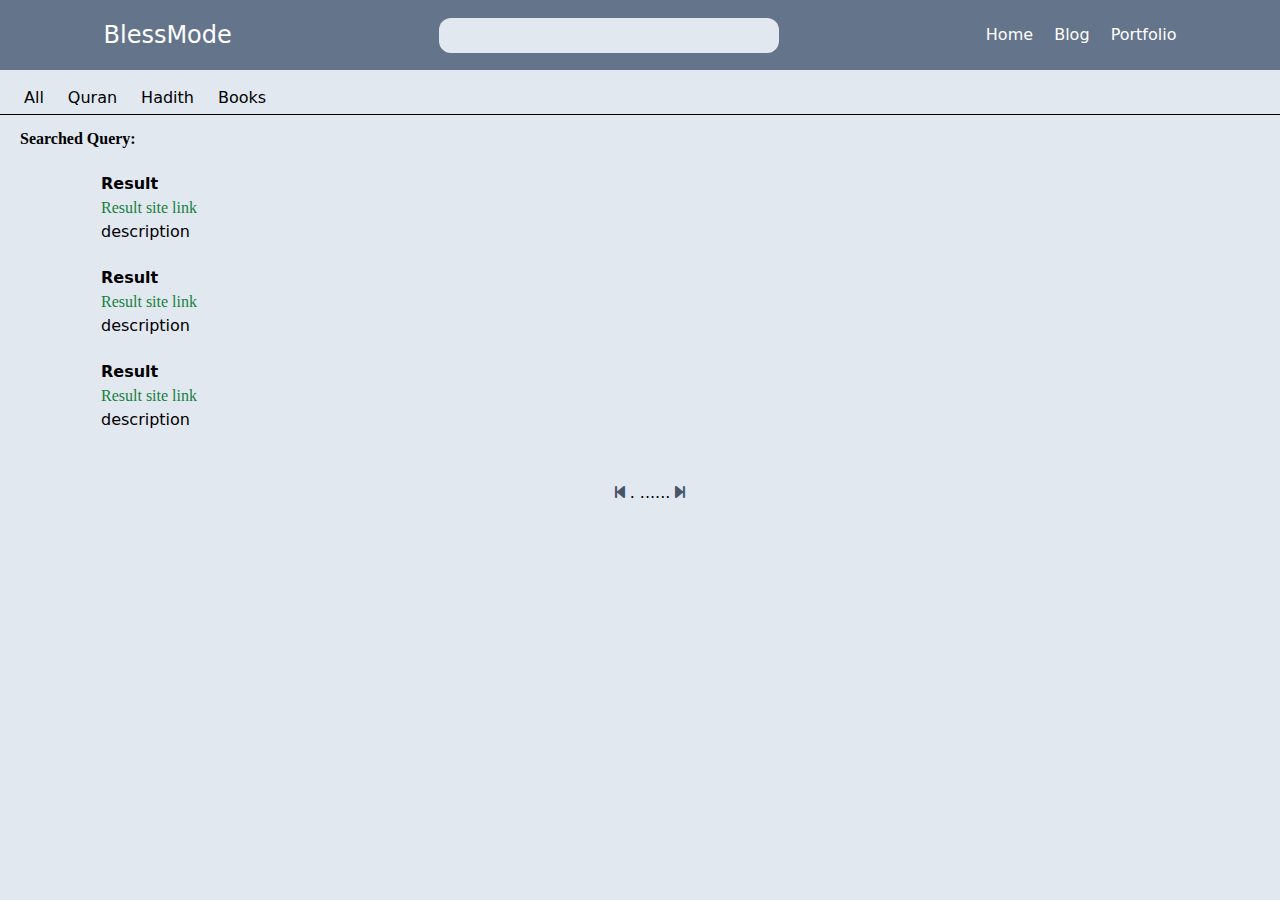
<file: result.html>
<!DOCTYPE html>
<html lang="en">
    <head>
        <meta charset="UTF-8">
        <meta name="viewport" content="width=device-width, initial-scale=1.0">
        <link rel="stylesheet" href="style.css" class="css">
        <link rel="stylesheet" href="https://cdnjs.cloudflare.com/ajax/libs/font-awesome/6.0.0-beta3/css/all.min.css">
        <title>Bless Mode</title>
    </head>
<body class="grid bg-slate-200">
    <!-- Navbarrr -->
    <nav class="bg-slate-500 h-[70px] justify-around items-center flex text-white">
        <div>
            <a href="" class="text-2xl hover:text-black">BlessMode</a>
        </div>
        <div>
            <form action="" method="get">
                <input type="text" id="search" class="bg-slate-200 text-black w-[340px] h-[35px] rounded-xl px-4" required>
            </form>
            
        </div>
        <div class="space-x-4 ">
            <a href="/" class="hover:text-purple-200">Home</a>
            <a href="" class="hover:text-purple-200">Blog</a>
            <a href="" class="hover:text-purple-200">Portfolio</a>
        </div>
    </nav>
    <!-- Navbarrr -->
    <!-- Sorting with query -->
    <div>
        <div class="flex space-x-6 ml-6">
            <a href="" class="flex justify-center items-end h-10 hover:text-slate-500 hover:underline">All</a>
            <a href="" class="flex justify-center items-end h-10 hover:text-slate-500 hover:underline">Quran</a>
            <a href="" class="flex justify-center items-end h-10 hover:text-slate-500 hover:underline">Hadith</a>
            <a href="" class="flex justify-center items-end h-10 hover:text-slate-500 hover:underline">Books</a>
        </div>
        <hr class="border-t-black mt-1">
    </div>
    
    <!-- End Sorting with query -->
    <!-- Searched Query -->
    <div class="flex flex-col ml-5">
        <div class="mt-3 font-serif font-bold">
            <h2>Searched Query: </h2>
        </div>
        <div class="mt-5 ml-20 flex flex-col border  w-[450px]">
            <a href="hello" class="font-bold">Result</a>
            <a href="" class="text-green-700 font-serif">Result site link</a>
            <p>description</p>
        </div>
        <div class="mt-5 ml-20 flex flex-col border  w-[450px]">
            <a href="hello" class="font-bold">Result</a>
            <a href="" class="text-green-700 font-serif">Result site link</a>
            <p>description</p>
        </div>
        
        <div class="mt-5 ml-20 flex flex-col border  w-[450px]">
            <a href="hello" class="font-bold">Result</a>
            <a href="" class="text-green-700 font-serif">Result site link</a>
            <p>description</p>
        </div>
        <div class="flex items-end justify-center mt-12">
            <div>
            <a href=""><i class="fas fa-step-backward text-slate-600"></i></a>
        <a href="">.</a>
        <a href="">......</a>
        <a href=""><i class="fas fa-step-forward text-slate-600"></i></a>
            </div>
        </div>
    </div>
    <!-- End Searched Query -->
</body>
</html>
</file>
<file: style.css>
/*
! tailwindcss v3.4.3 | MIT License | https://tailwindcss.com
*/

/*
1. Prevent padding and border from affecting element width. (https://github.com/mozdevs/cssremedy/issues/4)
2. Allow adding a border to an element by just adding a border-width. (https://github.com/tailwindcss/tailwindcss/pull/116)
*/

*,
::before,
::after {
  box-sizing: border-box;
  /* 1 */
  border-width: 0;
  /* 2 */
  border-style: solid;
  /* 2 */
  border-color: #e5e7eb;
  /* 2 */
}

::before,
::after {
  --tw-content: '';
}

/*
1. Use a consistent sensible line-height in all browsers.
2. Prevent adjustments of font size after orientation changes in iOS.
3. Use a more readable tab size.
4. Use the user's configured `sans` font-family by default.
5. Use the user's configured `sans` font-feature-settings by default.
6. Use the user's configured `sans` font-variation-settings by default.
7. Disable tap highlights on iOS
*/

html,
:host {
  line-height: 1.5;
  /* 1 */
  -webkit-text-size-adjust: 100%;
  /* 2 */
  -moz-tab-size: 4;
  /* 3 */
  -o-tab-size: 4;
     tab-size: 4;
  /* 3 */
  font-family: ui-sans-serif, system-ui, sans-serif, "Apple Color Emoji", "Segoe UI Emoji", "Segoe UI Symbol", "Noto Color Emoji";
  /* 4 */
  font-feature-settings: normal;
  /* 5 */
  font-variation-settings: normal;
  /* 6 */
  -webkit-tap-highlight-color: transparent;
  /* 7 */
}

/*
1. Remove the margin in all browsers.
2. Inherit line-height from `html` so users can set them as a class directly on the `html` element.
*/

body {
  margin: 0;
  /* 1 */
  line-height: inherit;
  /* 2 */
}

/*
1. Add the correct height in Firefox.
2. Correct the inheritance of border color in Firefox. (https://bugzilla.mozilla.org/show_bug.cgi?id=190655)
3. Ensure horizontal rules are visible by default.
*/

hr {
  height: 0;
  /* 1 */
  color: inherit;
  /* 2 */
  border-top-width: 1px;
  /* 3 */
}

/*
Add the correct text decoration in Chrome, Edge, and Safari.
*/

abbr:where([title]) {
  -webkit-text-decoration: underline dotted;
          text-decoration: underline dotted;
}

/*
Remove the default font size and weight for headings.
*/

h1,
h2,
h3,
h4,
h5,
h6 {
  font-size: inherit;
  font-weight: inherit;
}

/*
Reset links to optimize for opt-in styling instead of opt-out.
*/

a {
  color: inherit;
  text-decoration: inherit;
}

/*
Add the correct font weight in Edge and Safari.
*/

b,
strong {
  font-weight: bolder;
}

/*
1. Use the user's configured `mono` font-family by default.
2. Use the user's configured `mono` font-feature-settings by default.
3. Use the user's configured `mono` font-variation-settings by default.
4. Correct the odd `em` font sizing in all browsers.
*/

code,
kbd,
samp,
pre {
  font-family: ui-monospace, SFMono-Regular, Menlo, Monaco, Consolas, "Liberation Mono", "Courier New", monospace;
  /* 1 */
  font-feature-settings: normal;
  /* 2 */
  font-variation-settings: normal;
  /* 3 */
  font-size: 1em;
  /* 4 */
}

/*
Add the correct font size in all browsers.
*/

small {
  font-size: 80%;
}

/*
Prevent `sub` and `sup` elements from affecting the line height in all browsers.
*/

sub,
sup {
  font-size: 75%;
  line-height: 0;
  position: relative;
  vertical-align: baseline;
}

sub {
  bottom: -0.25em;
}

sup {
  top: -0.5em;
}

/*
1. Remove text indentation from table contents in Chrome and Safari. (https://bugs.chromium.org/p/chromium/issues/detail?id=999088, https://bugs.webkit.org/show_bug.cgi?id=201297)
2. Correct table border color inheritance in all Chrome and Safari. (https://bugs.chromium.org/p/chromium/issues/detail?id=935729, https://bugs.webkit.org/show_bug.cgi?id=195016)
3. Remove gaps between table borders by default.
*/

table {
  text-indent: 0;
  /* 1 */
  border-color: inherit;
  /* 2 */
  border-collapse: collapse;
  /* 3 */
}

/*
1. Change the font styles in all browsers.
2. Remove the margin in Firefox and Safari.
3. Remove default padding in all browsers.
*/

button,
input,
optgroup,
select,
textarea {
  font-family: inherit;
  /* 1 */
  font-feature-settings: inherit;
  /* 1 */
  font-variation-settings: inherit;
  /* 1 */
  font-size: 100%;
  /* 1 */
  font-weight: inherit;
  /* 1 */
  line-height: inherit;
  /* 1 */
  letter-spacing: inherit;
  /* 1 */
  color: inherit;
  /* 1 */
  margin: 0;
  /* 2 */
  padding: 0;
  /* 3 */
}

/*
Remove the inheritance of text transform in Edge and Firefox.
*/

button,
select {
  text-transform: none;
}

/*
1. Correct the inability to style clickable types in iOS and Safari.
2. Remove default button styles.
*/

button,
input:where([type='button']),
input:where([type='reset']),
input:where([type='submit']) {
  -webkit-appearance: button;
  /* 1 */
  background-color: transparent;
  /* 2 */
  background-image: none;
  /* 2 */
}

/*
Use the modern Firefox focus style for all focusable elements.
*/

:-moz-focusring {
  outline: auto;
}

/*
Remove the additional `:invalid` styles in Firefox. (https://github.com/mozilla/gecko-dev/blob/2f9eacd9d3d995c937b4251a5557d95d494c9be1/layout/style/res/forms.css#L728-L737)
*/

:-moz-ui-invalid {
  box-shadow: none;
}

/*
Add the correct vertical alignment in Chrome and Firefox.
*/

progress {
  vertical-align: baseline;
}

/*
Correct the cursor style of increment and decrement buttons in Safari.
*/

::-webkit-inner-spin-button,
::-webkit-outer-spin-button {
  height: auto;
}

/*
1. Correct the odd appearance in Chrome and Safari.
2. Correct the outline style in Safari.
*/

[type='search'] {
  -webkit-appearance: textfield;
  /* 1 */
  outline-offset: -2px;
  /* 2 */
}

/*
Remove the inner padding in Chrome and Safari on macOS.
*/

::-webkit-search-decoration {
  -webkit-appearance: none;
}

/*
1. Correct the inability to style clickable types in iOS and Safari.
2. Change font properties to `inherit` in Safari.
*/

::-webkit-file-upload-button {
  -webkit-appearance: button;
  /* 1 */
  font: inherit;
  /* 2 */
}

/*
Add the correct display in Chrome and Safari.
*/

summary {
  display: list-item;
}

/*
Removes the default spacing and border for appropriate elements.
*/

blockquote,
dl,
dd,
h1,
h2,
h3,
h4,
h5,
h6,
hr,
figure,
p,
pre {
  margin: 0;
}

fieldset {
  margin: 0;
  padding: 0;
}

legend {
  padding: 0;
}

ol,
ul,
menu {
  list-style: none;
  margin: 0;
  padding: 0;
}

/*
Reset default styling for dialogs.
*/

dialog {
  padding: 0;
}

/*
Prevent resizing textareas horizontally by default.
*/

textarea {
  resize: vertical;
}

/*
1. Reset the default placeholder opacity in Firefox. (https://github.com/tailwindlabs/tailwindcss/issues/3300)
2. Set the default placeholder color to the user's configured gray 400 color.
*/

input::-moz-placeholder, textarea::-moz-placeholder {
  opacity: 1;
  /* 1 */
  color: #9ca3af;
  /* 2 */
}

input::placeholder,
textarea::placeholder {
  opacity: 1;
  /* 1 */
  color: #9ca3af;
  /* 2 */
}

/*
Set the default cursor for buttons.
*/

button,
[role="button"] {
  cursor: pointer;
}

/*
Make sure disabled buttons don't get the pointer cursor.
*/

:disabled {
  cursor: default;
}

/*
1. Make replaced elements `display: block` by default. (https://github.com/mozdevs/cssremedy/issues/14)
2. Add `vertical-align: middle` to align replaced elements more sensibly by default. (https://github.com/jensimmons/cssremedy/issues/14#issuecomment-634934210)
   This can trigger a poorly considered lint error in some tools but is included by design.
*/

img,
svg,
video,
canvas,
audio,
iframe,
embed,
object {
  display: block;
  /* 1 */
  vertical-align: middle;
  /* 2 */
}

/*
Constrain images and videos to the parent width and preserve their intrinsic aspect ratio. (https://github.com/mozdevs/cssremedy/issues/14)
*/

img,
video {
  max-width: 100%;
  height: auto;
}

/* Make elements with the HTML hidden attribute stay hidden by default */

[hidden] {
  display: none;
}

*, ::before, ::after {
  --tw-border-spacing-x: 0;
  --tw-border-spacing-y: 0;
  --tw-translate-x: 0;
  --tw-translate-y: 0;
  --tw-rotate: 0;
  --tw-skew-x: 0;
  --tw-skew-y: 0;
  --tw-scale-x: 1;
  --tw-scale-y: 1;
  --tw-pan-x:  ;
  --tw-pan-y:  ;
  --tw-pinch-zoom:  ;
  --tw-scroll-snap-strictness: proximity;
  --tw-gradient-from-position:  ;
  --tw-gradient-via-position:  ;
  --tw-gradient-to-position:  ;
  --tw-ordinal:  ;
  --tw-slashed-zero:  ;
  --tw-numeric-figure:  ;
  --tw-numeric-spacing:  ;
  --tw-numeric-fraction:  ;
  --tw-ring-inset:  ;
  --tw-ring-offset-width: 0px;
  --tw-ring-offset-color: #fff;
  --tw-ring-color: rgb(59 130 246 / 0.5);
  --tw-ring-offset-shadow: 0 0 #0000;
  --tw-ring-shadow: 0 0 #0000;
  --tw-shadow: 0 0 #0000;
  --tw-shadow-colored: 0 0 #0000;
  --tw-blur:  ;
  --tw-brightness:  ;
  --tw-contrast:  ;
  --tw-grayscale:  ;
  --tw-hue-rotate:  ;
  --tw-invert:  ;
  --tw-saturate:  ;
  --tw-sepia:  ;
  --tw-drop-shadow:  ;
  --tw-backdrop-blur:  ;
  --tw-backdrop-brightness:  ;
  --tw-backdrop-contrast:  ;
  --tw-backdrop-grayscale:  ;
  --tw-backdrop-hue-rotate:  ;
  --tw-backdrop-invert:  ;
  --tw-backdrop-opacity:  ;
  --tw-backdrop-saturate:  ;
  --tw-backdrop-sepia:  ;
  --tw-contain-size:  ;
  --tw-contain-layout:  ;
  --tw-contain-paint:  ;
  --tw-contain-style:  ;
}

::backdrop {
  --tw-border-spacing-x: 0;
  --tw-border-spacing-y: 0;
  --tw-translate-x: 0;
  --tw-translate-y: 0;
  --tw-rotate: 0;
  --tw-skew-x: 0;
  --tw-skew-y: 0;
  --tw-scale-x: 1;
  --tw-scale-y: 1;
  --tw-pan-x:  ;
  --tw-pan-y:  ;
  --tw-pinch-zoom:  ;
  --tw-scroll-snap-strictness: proximity;
  --tw-gradient-from-position:  ;
  --tw-gradient-via-position:  ;
  --tw-gradient-to-position:  ;
  --tw-ordinal:  ;
  --tw-slashed-zero:  ;
  --tw-numeric-figure:  ;
  --tw-numeric-spacing:  ;
  --tw-numeric-fraction:  ;
  --tw-ring-inset:  ;
  --tw-ring-offset-width: 0px;
  --tw-ring-offset-color: #fff;
  --tw-ring-color: rgb(59 130 246 / 0.5);
  --tw-ring-offset-shadow: 0 0 #0000;
  --tw-ring-shadow: 0 0 #0000;
  --tw-shadow: 0 0 #0000;
  --tw-shadow-colored: 0 0 #0000;
  --tw-blur:  ;
  --tw-brightness:  ;
  --tw-contrast:  ;
  --tw-grayscale:  ;
  --tw-hue-rotate:  ;
  --tw-invert:  ;
  --tw-saturate:  ;
  --tw-sepia:  ;
  --tw-drop-shadow:  ;
  --tw-backdrop-blur:  ;
  --tw-backdrop-brightness:  ;
  --tw-backdrop-contrast:  ;
  --tw-backdrop-grayscale:  ;
  --tw-backdrop-hue-rotate:  ;
  --tw-backdrop-invert:  ;
  --tw-backdrop-opacity:  ;
  --tw-backdrop-saturate:  ;
  --tw-backdrop-sepia:  ;
  --tw-contain-size:  ;
  --tw-contain-layout:  ;
  --tw-contain-paint:  ;
  --tw-contain-style:  ;
}

.absolute {
  position: absolute;
}

.relative {
  position: relative;
}

.left-3 {
  left: 0.75rem;
}

.top-6 {
  top: 1.5rem;
}

.m-4 {
  margin: 1rem;
}

.m-5 {
  margin: 1.25rem;
}

.mb-3 {
  margin-bottom: 0.75rem;
}

.ml-12 {
  margin-left: 3rem;
}

.ml-20 {
  margin-left: 5rem;
}

.ml-5 {
  margin-left: 1.25rem;
}

.ml-6 {
  margin-left: 1.5rem;
}

.mr-12 {
  margin-right: 3rem;
}

.mt-1 {
  margin-top: 0.25rem;
}

.mt-12 {
  margin-top: 3rem;
}

.mt-3 {
  margin-top: 0.75rem;
}

.mt-5 {
  margin-top: 1.25rem;
}

.mt-8 {
  margin-top: 2rem;
}

.ml-2 {
  margin-left: 0.5rem;
}

.mr-2 {
  margin-right: 0.5rem;
}

.flex {
  display: flex;
}

.grid {
  display: grid;
}

.hidden {
  display: none;
}

.h-10 {
  height: 2.5rem;
}

.h-11 {
  height: 2.75rem;
}

.h-\[180px\] {
  height: 180px;
}

.h-\[35px\] {
  height: 35px;
}

.h-\[50px\] {
  height: 50px;
}

.h-\[70px\] {
  height: 70px;
}

.h-auto {
  height: auto;
}

.h-\[150px\] {
  height: 150px;
}

.h-\[130px\] {
  height: 130px;
}

.w-\[150px\] {
  width: 150px;
}

.w-\[300px\] {
  width: 300px;
}

.w-\[340px\] {
  width: 340px;
}

.w-\[450px\] {
  width: 450px;
}

.w-auto {
  width: auto;
}

.w-full {
  width: 100%;
}

.w-\[350px\] {
  width: 350px;
}

.w-\[30px\] {
  width: 30px;
}

.-translate-y-1\/2 {
  --tw-translate-y: -50%;
  transform: translate(var(--tw-translate-x), var(--tw-translate-y)) rotate(var(--tw-rotate)) skewX(var(--tw-skew-x)) skewY(var(--tw-skew-y)) scaleX(var(--tw-scale-x)) scaleY(var(--tw-scale-y));
}

.transform {
  transform: translate(var(--tw-translate-x), var(--tw-translate-y)) rotate(var(--tw-rotate)) skewX(var(--tw-skew-x)) skewY(var(--tw-skew-y)) scaleX(var(--tw-scale-x)) scaleY(var(--tw-scale-y));
}

.grid-cols-4 {
  grid-template-columns: repeat(4, minmax(0, 1fr));
}

.grid-cols-3 {
  grid-template-columns: repeat(3, minmax(0, 1fr));
}

.grid-cols-5 {
  grid-template-columns: repeat(5, minmax(0, 1fr));
}

.flex-col {
  flex-direction: column;
}

.items-end {
  align-items: flex-end;
}

.items-center {
  align-items: center;
}

.justify-center {
  justify-content: center;
}

.justify-between {
  justify-content: space-between;
}

.justify-around {
  justify-content: space-around;
}

.space-x-4 > :not([hidden]) ~ :not([hidden]) {
  --tw-space-x-reverse: 0;
  margin-right: calc(1rem * var(--tw-space-x-reverse));
  margin-left: calc(1rem * calc(1 - var(--tw-space-x-reverse)));
}

.space-x-6 > :not([hidden]) ~ :not([hidden]) {
  --tw-space-x-reverse: 0;
  margin-right: calc(1.5rem * var(--tw-space-x-reverse));
  margin-left: calc(1.5rem * calc(1 - var(--tw-space-x-reverse)));
}

.space-y-4 > :not([hidden]) ~ :not([hidden]) {
  --tw-space-y-reverse: 0;
  margin-top: calc(1rem * calc(1 - var(--tw-space-y-reverse)));
  margin-bottom: calc(1rem * var(--tw-space-y-reverse));
}

.space-x-5 > :not([hidden]) ~ :not([hidden]) {
  --tw-space-x-reverse: 0;
  margin-right: calc(1.25rem * var(--tw-space-x-reverse));
  margin-left: calc(1.25rem * calc(1 - var(--tw-space-x-reverse)));
}

.rounded-2xl {
  border-radius: 1rem;
}

.rounded-xl {
  border-radius: 0.75rem;
}

.border {
  border-width: 1px;
}

.border-gray-400 {
  --tw-border-opacity: 1;
  border-color: rgb(156 163 175 / var(--tw-border-opacity));
}

.border-t-black {
  --tw-border-opacity: 1;
  border-top-color: rgb(0 0 0 / var(--tw-border-opacity));
}

.bg-purple-600 {
  --tw-bg-opacity: 1;
  background-color: rgb(147 51 234 / var(--tw-bg-opacity));
}

.bg-slate-200 {
  --tw-bg-opacity: 1;
  background-color: rgb(226 232 240 / var(--tw-bg-opacity));
}

.bg-slate-500 {
  --tw-bg-opacity: 1;
  background-color: rgb(100 116 139 / var(--tw-bg-opacity));
}

.bg-slate-600 {
  --tw-bg-opacity: 1;
  background-color: rgb(71 85 105 / var(--tw-bg-opacity));
}

.bg-white {
  --tw-bg-opacity: 1;
  background-color: rgb(255 255 255 / var(--tw-bg-opacity));
}

.p-4 {
  padding: 1rem;
}

.p-6 {
  padding: 1.5rem;
}

.px-2 {
  padding-left: 0.5rem;
  padding-right: 0.5rem;
}

.px-3 {
  padding-left: 0.75rem;
  padding-right: 0.75rem;
}

.px-4 {
  padding-left: 1rem;
  padding-right: 1rem;
}

.px-5 {
  padding-left: 1.25rem;
  padding-right: 1.25rem;
}

.px-8 {
  padding-left: 2rem;
  padding-right: 2rem;
}

.py-1 {
  padding-top: 0.25rem;
  padding-bottom: 0.25rem;
}

.py-12 {
  padding-top: 3rem;
  padding-bottom: 3rem;
}

.pl-10 {
  padding-left: 2.5rem;
}

.pt-3 {
  padding-top: 0.75rem;
}

.pt-5 {
  padding-top: 1.25rem;
}

.font-serif {
  font-family: ui-serif, Georgia, Cambria, "Times New Roman", Times, serif;
}

.text-2xl {
  font-size: 1.5rem;
  line-height: 2rem;
}

.text-3xl {
  font-size: 1.875rem;
  line-height: 2.25rem;
}

.text-sm {
  font-size: 0.875rem;
  line-height: 1.25rem;
}

.font-bold {
  font-weight: 700;
}

.text-black {
  --tw-text-opacity: 1;
  color: rgb(0 0 0 / var(--tw-text-opacity));
}

.text-gray-400 {
  --tw-text-opacity: 1;
  color: rgb(156 163 175 / var(--tw-text-opacity));
}

.text-gray-600 {
  --tw-text-opacity: 1;
  color: rgb(75 85 99 / var(--tw-text-opacity));
}

.text-green-700 {
  --tw-text-opacity: 1;
  color: rgb(21 128 61 / var(--tw-text-opacity));
}

.text-slate-600 {
  --tw-text-opacity: 1;
  color: rgb(71 85 105 / var(--tw-text-opacity));
}

.text-white {
  --tw-text-opacity: 1;
  color: rgb(255 255 255 / var(--tw-text-opacity));
}

.hover\:text-black:hover {
  --tw-text-opacity: 1;
  color: rgb(0 0 0 / var(--tw-text-opacity));
}

.hover\:text-fuchsia-100:hover {
  --tw-text-opacity: 1;
  color: rgb(250 232 255 / var(--tw-text-opacity));
}

.hover\:text-purple-200:hover {
  --tw-text-opacity: 1;
  color: rgb(233 213 255 / var(--tw-text-opacity));
}

.hover\:text-slate-500:hover {
  --tw-text-opacity: 1;
  color: rgb(100 116 139 / var(--tw-text-opacity));
}

.hover\:underline:hover {
  text-decoration-line: underline;
}

@media (min-width: 640px) {
  .sm\:block {
    display: block;
  }

  .sm\:grid {
    display: grid;
  }

  .sm\:w-\[400px\] {
    width: 400px;
  }

  .sm\:w-\[500px\] {
    width: 500px;
  }

  .sm\:grid-cols-3 {
    grid-template-columns: repeat(3, minmax(0, 1fr));
  }

  .sm\:space-x-11 > :not([hidden]) ~ :not([hidden]) {
    --tw-space-x-reverse: 0;
    margin-right: calc(2.75rem * var(--tw-space-x-reverse));
    margin-left: calc(2.75rem * calc(1 - var(--tw-space-x-reverse)));
  }
}

@media (min-width: 768px) {
  .md\:grid {
    display: grid;
  }

  .md\:h-\[150\] {
    height: 150;
  }

  .md\:w-\[200px\] {
    width: 200px;
  }

  .md\:grid-cols-3 {
    grid-template-columns: repeat(3, minmax(0, 1fr));
  }

  .md\:space-x-11 > :not([hidden]) ~ :not([hidden]) {
    --tw-space-x-reverse: 0;
    margin-right: calc(2.75rem * var(--tw-space-x-reverse));
    margin-left: calc(2.75rem * calc(1 - var(--tw-space-x-reverse)));
  }
}

@media (min-width: 1024px) {
  .lg\:grid {
    display: grid;
  }

  .lg\:hidden {
    display: none;
  }

  .lg\:h-\[180px\] {
    height: 180px;
  }

  .lg\:w-\[650px\] {
    width: 650px;
  }

  .lg\:grid-cols-3 {
    grid-template-columns: repeat(3, minmax(0, 1fr));
  }

  .lg\:grid-cols-4 {
    grid-template-columns: repeat(4, minmax(0, 1fr));
  }

  .lg\:space-x-11 > :not([hidden]) ~ :not([hidden]) {
    --tw-space-x-reverse: 0;
    margin-right: calc(2.75rem * var(--tw-space-x-reverse));
    margin-left: calc(2.75rem * calc(1 - var(--tw-space-x-reverse)));
  }
}
</file>
